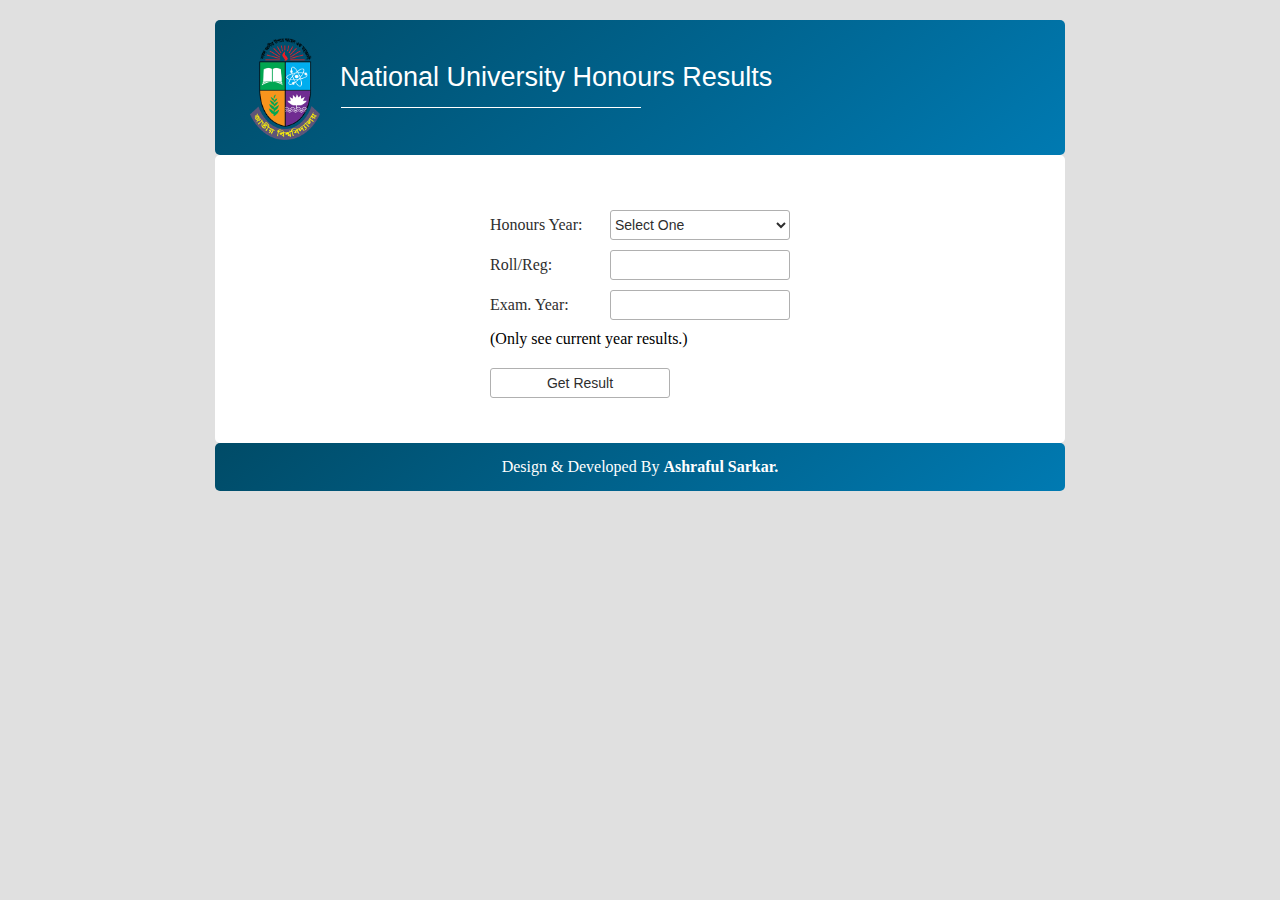
<file: index.html>
<!DOCTYPE html>
<html lang="en">
<head>
    <meta charset="UTF-8">
    <title>NU Results - Honours</title>
    <meta name="google-site-verification" content="fGsIJbJKlxQODDzwQhD0tbYAntkYqQdL-32yAcEQ7XA" />
    <meta name="description" content="Honours Results of the National University are seen on this website quickly and easily.">
    <meta name="keywords" content="nuresult,nu result,nu 1st year result,nu 2nd year result,nu 3rd year result,nu 4th year result">
    <meta name="author" content="Ashraful Sarkar">
    <meta name="viewport" content="width=device-width, initial-scale=1, shrink-to-fit=no">
    <link rel="stylesheet" href="style.css">
    <link rel="icon" href="img/logo.png" type="image/gif" sizes="16x16">
</head>
<body>
    <div class="container">
        <header class="header-area">
            <div class="logo">
                <img src="img/logo.png" alt="">
            </div>
            <div class="site-name">
                <h2>National University Honours Results</h2>
            </div>
        </header>
        <div class="result-area">
            <form id="getNuResult" action="javascript:result_show()">
                <div class="yearLabel dm">
                    <label for="year">Honours Year:</label>
                    <select id="year">
                        <option value="select" disabled selected>Select One</option>
                        <option value="2201">First Year</option>
                        <option value="2202">Second Year</option>
                        <option value="2203">Third Year</option>
                        <option value="2204">Forth Year</option>
                    </select>
                </div>
                <div class="roll dm">
                    <label for="roll">Roll/Reg:</label>
                    <input type="number" id="roll">
                </div>
                <div class="year dm">
                    <label for="exam_year">Exam. Year:</label>
                    <input type="number" id="exam_year">
                </div>
                <div class="note">(Only see current year results.)</div>
                <div class="getResult">
                <input type="submit" value="Get Result">
                </div>
            </form>
        </div>
        <footer class="footer-area">
            <div class="copyRight">
                <p>Design & Developed By <a href="http://www.facebook.com/ashraful.sarkar.58" target="_blank">Ashraful Sarkar.</a></p>
            </div>
        </footer>
    </div>
    <script src="main.js"></script>
</body>
</html>
</file>
<file: style.css>
/*
  Theme Name: National University Honours Results
  Author: Ashraful Sarkar
  Support: ashrafulsarkar47@gmail.com
  Description: Honours Results of the National University are seen on this website quickly and easily.
  Version: 1.0
*/

/* CSS Index 
============================
1. Theme default css
2. header area
3. result area
4. footer area
5. responsive area
============================
*/

/* 1. Theme default css */
* {
    margin: 0;
    padding: 0;
    box-sizing: border-box;
}
input[type="number"]::-webkit-inner-spin-button,
input[type="number"]::-webkit-outer-spin-button {
    -webkit-appearance: none;
}
input[type="number"] {
    -moz-appearance: textfield;
}
input:focus,
button:focus,
select:focus {
    outline: none;
}
img {
    max-width: 100%;
}
/* 2. header area */
body {
    background: #E0E0E0;
}
.container {
    width: 850px;
    margin: auto;
}
header.header-area {
    height: 135px;
    background: rgb(0,122,178);
    background: -webkit-linear-gradient(231deg, rgba(0, 122, 178, 1) 0%, rgba(0, 75, 103, 1) 100%);
    background: -o-linear-gradient(231deg, rgba(0, 122, 178, 1) 0%, rgba(0, 75, 103, 1) 100%);
    background: linear-gradient(321deg, rgba(0, 122, 178, 1) 0%, rgba(0, 75, 103, 1) 100%);
    margin-top: 20px;
    display: flex;
    align-items: center;
    border-radius: 5px;
}
.logo {
    width: 70px;
    margin-left: 35px;
    margin-top: 7px;
}
.site-name h2 {
    font-family: Arial, Helvetica, sans-serif;
    font-size: 27px;
    color: #fff;
    margin-left: 20px;
    margin-top: -20px;
    font-weight: 400;
    position: relative;
}
.site-name h2::after {
    content: "";
    background: #fff;
    width: 300px;
    height: 1px;
    position: absolute;
    left: 1px;
    bottom: -15px;
}
/* 3. result area */
div.result-area {
    background: #fff;
    padding: 45px 0;
    border-radius: 5px;
}
form#getNuResult {
    width: 300px;
    margin: auto;
}
label,
.refresh {
    width: 40%;
    display: block;
    color: #2e2e2e;
}
.dm {
    display: flex;
    margin: 10px 0;
    align-items: center;
}
select,
input {
    width: 60%;
    font-size: 14px;
    height: 30px;
    display: block;
    color: #2e2e2e;
    background: none;
    border: 1px solid #b0b0b0;
    border-radius: 3px;
}
.refresh a {
    text-transform: capitalize;
    text-decoration: none;
    padding: 6px 15px;
    display: inline-block;
    background: #c82e2e;
    color: #fff;
    border-radius: 4px;
    font-weight: 600;
}
.captcha .captchaimg {
    width: 60%;
}
.getResult {
    text-align: center;
    padding-top: 20px;
}
.getResult a {
    background: green;
    color: #fff;
    padding: 10px 20px;
    border-radius: 4px;
    text-decoration: none;
    font-weight: 600;
    display: inline-block;
}
/* 4. footer area */
.footer-area {
    background: rgb(0,122,178);
    background: -webkit-linear-gradient(231deg, rgba(0, 122, 178, 1) 0%, rgba(0, 75, 103, 1) 100%);
    background: -o-linear-gradient(231deg, rgba(0, 122, 178, 1) 0%, rgba(0, 75, 103, 1) 100%);
    background: linear-gradient(321deg, rgba(0, 122, 178, 1) 0%, rgba(0, 75, 103, 1) 100%);
    text-align: center;
    border-radius: 5px;
    margin-bottom: 20px;
}
.copyRight p {
    color: #fff;
    padding: 15px;
}
.copyRight p a {
    color: #fff;
    text-decoration: none;
    font-weight: 600;
}
/* 5. responsive area */
@media (min-width: 600px) and (max-width: 900px) {
    .container {
        width: 550px;
    }
    .site-name h2 {
        font-size: 24px;
    }
}
@media (min-width: 408px) and (max-width: 599px) {
    .container {
        width: 390px;
    }
    .site-name h2 {
        font-size: 24px;
    }
    .site-name h2::after {
        width: 190px;
    }
}
@media (min-width: 320px) and (max-width: 407px) {
    .container {
        width: 96%;
    }
    form#getNuResult {
    width: 88%;
    }
    .logo {
    margin-left: 20px;
    }
    .site-name h2 {
        font-size: 22px;
        margin-left: 12px;
        margin-right: 15px;
    }
    .site-name h2::after {
        width: 170px;
    }
    label, .refresh {
    font-size: 16px;
    }
    .copyRight p {
    font-size: 15px;
    }
}
</file>
